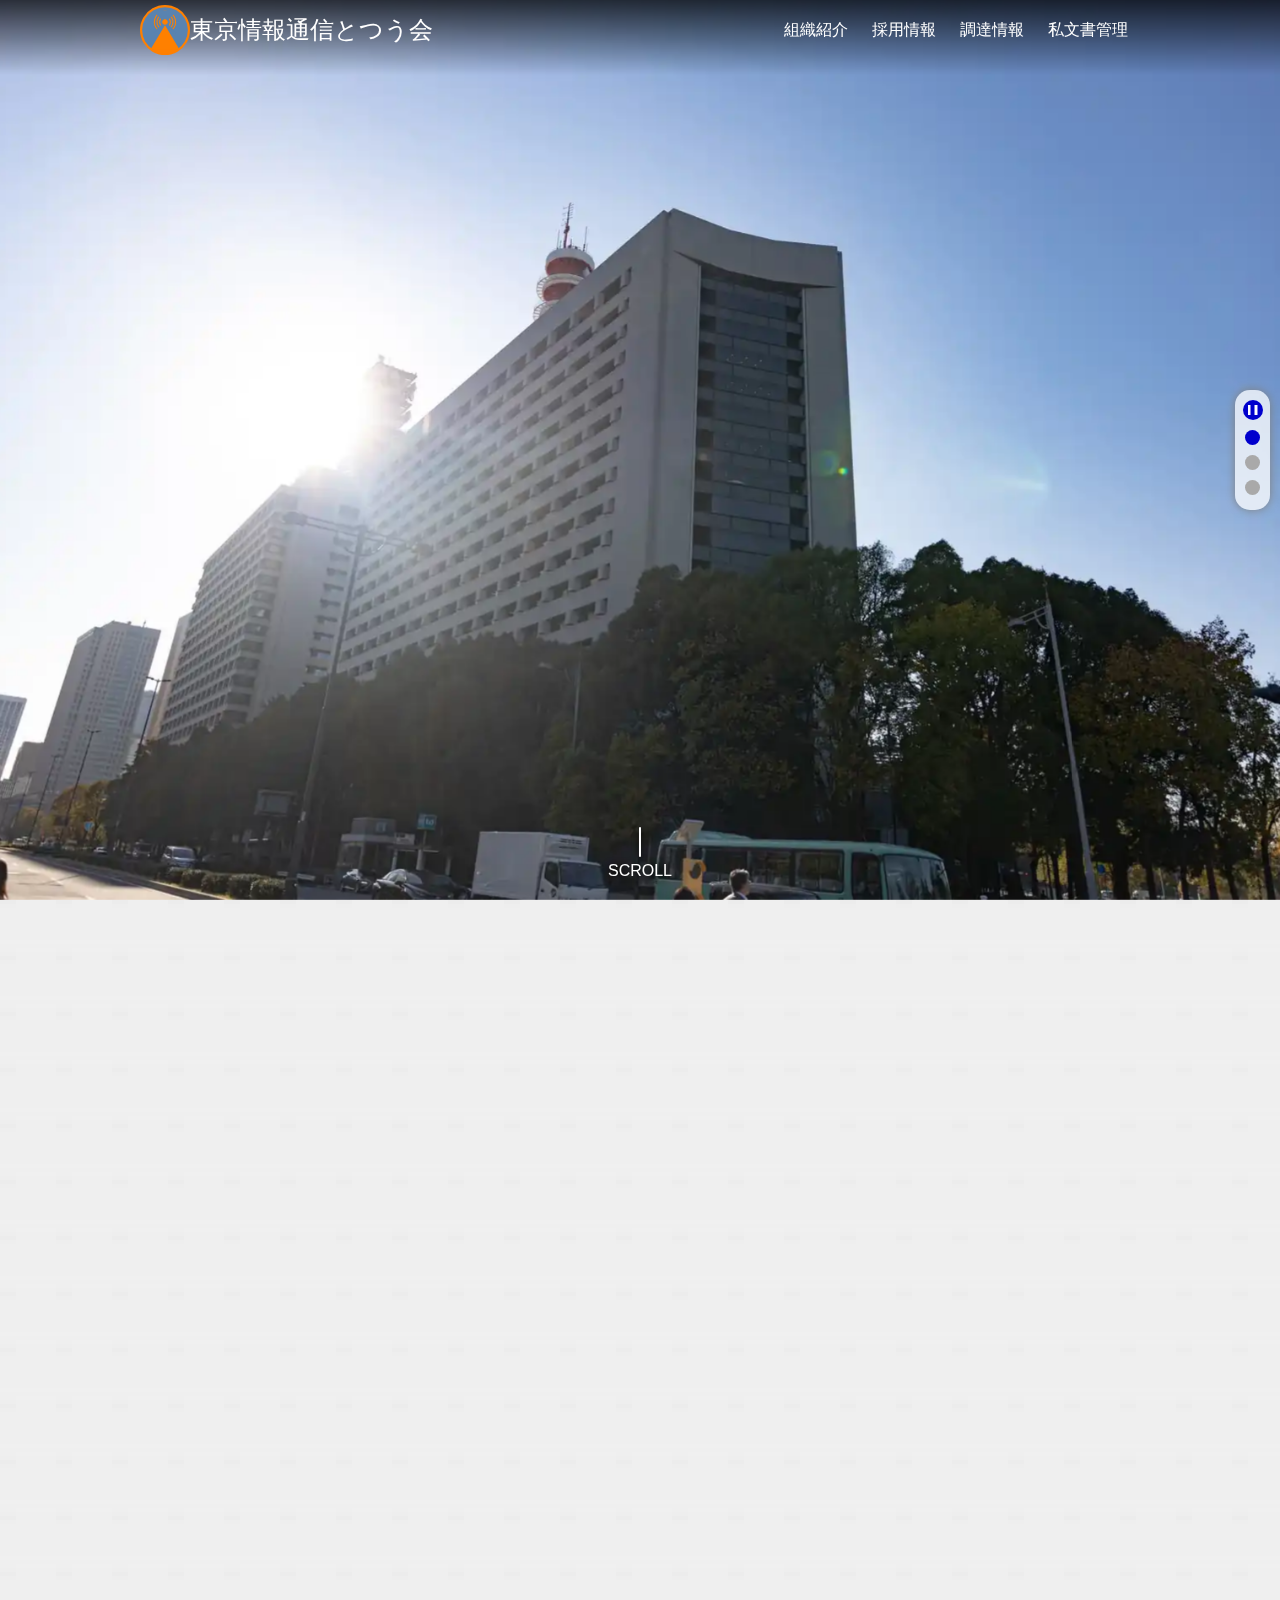
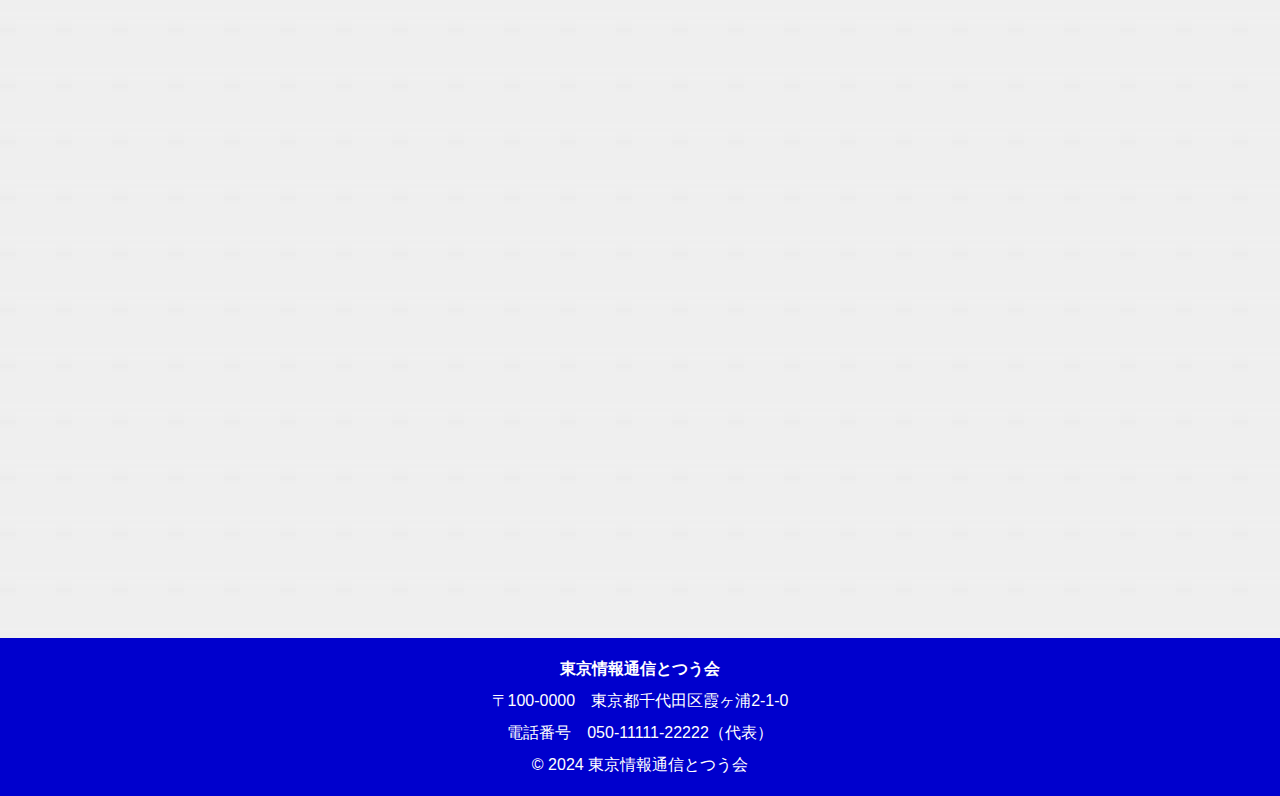
<file: index.html>
<!DOCTYPE html>
<html lang = "ja">
    <head>
        <meta charset= "utf-8" />
        <meta http-equiv = "X-UA-Compatible" content = "IE=edge" />
        <meta name = "viewport" content = "width=device-width, initial-scale=1.0" />
        <meta name = "description" content = "東京情報通信とつう会のホームページです" />
        <meta name = "format-detection" content = "telephone=no" />
        <title>東京情報通信とつう会</title>
        <link rel = "stylesheet" href = "./css/destyle.css" />
        <link rel = "stylesheet" href = "./css/slick.css" />
        <link rel = "stylesheet" href = "./css/style.css" />
        <noscript>
            <link rel = "stylesheet" href = "./css/noscript.css" />
        </noscript>
        <link rel = "icon" href = "images/icon.svg" sizes = "64x64" type = "image/png" /> 
    </head>
    <body>
        <header>
            <div class = "headerBox">
                <div class = "logoBox">
                    <a href = "index.html">
                        <img src = "images/icon.svg" alt = "ロゴ画像">
                        <h1>東京情報通信とつう会</h1>
                    </a>
                </div>
                <nav class = "menuBox">
                    <ul>
                        <li><a href = "test1.html">組織紹介</a></li>
                        <li><a href = "test2.html">採用情報</a></li>
                        <li><a href = "test3.html">調達情報</a></li>
                        <li><a href = "test4.html">私文書管理</a></li>
                    </ul>
                </nav>
                <div class = "burgerBox">
                    <button class = "burgerBtn" aria-label = "Hamburger Menu"><span></span></button>
                    <input id = "burgerInput" type = "checkbox">
                    <label for = "burgerInput" class = "burgerBtn"><span></span></label>
                    <nav class = "burgerMenuBox">
                        <ul>
                            <li><a href = "test1.html">組織紹介</a></li>
                            <li><a href = "test2.html">採用情報</a></li>
                            <li><a href = "test3.html">調達情報</a></li>
                            <li><a href = "test4.html">私文書管理</a></li>
                        </ul>
                    </div>
                </div>
            </div>
        </header>

        <main>
            <section class = "mainVisual">
                <div class = "slider">
                    <img src = "./images/main1.webp" alt = "なにこれ" />
                    <img src = "./images/main2.webp" alt = "建物" />
                    <img src = "./images/main3.webp" alt = "人物" />
                </div>
                <div class = "buttons">
                    <button class = "pauseBtn"><div></div></button>
                </div>
                <button class = "scrollBtn">
                    <div class = "scrollBar"></div>
                    <div>SCROLL</div>
                </button>
            </section>
            <section class = "articles">
                <article class = "scrollAnime">
                    <h3>東京情報通信とつう会</h3>
                    <pre>
                        　当社は架空の会社であり、実在の人物・団体とは一切関係ありません。
                        　株式会社Ｎ社には、附属機関と地方機関が置かれており、当社はＮ社地方支社と同じ地方機関として設置されています。
                        　機関名が「東京情報通信とつう会」のため、東京都の組織と思われる方もおりますが、架空の組織です。
                        　当社では技術職員・事務職員が東京都の情報通信の一翼を担っており、技術職員は技術区分試験から、事務職員は事務区分試験から採用しています。
                        　詳しくは <a href = "test1.html">組織紹介</a> をご参照ください。
                    </pre>
                </article>
                <article class = "scrollAnime">
                    <h3>170周年式典</h3>
                    <div class = "slideImg">
                        <div class = "slider">
                            <img src = "./images/sub1.webp" alt = "なにこれ" />
                            <img src = "./images/sub2.webp" alt = "建物" />
                            <img src = "./images/sub3.webp" alt = "人物" />
                        </div>
                    </div>
                    <pre>
                        　当社は令和６年７月１日に創立170周年を迎えました。式典には、関係者など約800人が出席しました。令和７年７月１日には創立171周年を迎えます。式典には、関係者など約700人が出席する予定です。令和８年７月１日には創立172周年を迎えます。式典には、関係者など約600人が出席する予定です。
                    </pre>
                </article>
                <article class = "scrollAnime">
                    <h3>新着情報</h3>
                    <pre class = "news">
                        <div class = "date">2024/07/29</div>
                        <div class = "content">ホームページを一新しました。</div>
                        
                        <div class = "date">2024/07/22</div>
                        <div class = "content"><a href = "./test2.html" target = "_top">採用イベント・業務説明会情報</a> を更新しました。</div>

                        <div class = "date">2024/07/11</div>
                        <div class = "content">暑気払いを実施しました。</div>

                        <div class = "date">2024/07/01</div>
                        <div class = "content">170周年式典を実施しました。</div>

                        <div class = "date">2024/06/01</div>
                        <div class = "content"><a href = "./test3.html" target = "_top">公募公告</a> を更新しました。</div>

                        <div class = "date">2023/10/31</div>
                        <div class = "content"><a href = "./test2.html" target = "_top">採用イベント・業務説明会情報</a> を更新しました。</div>

                        <div class = "date">2023/06/01</div>
                        <div class = "content"><a href = "./test3.html" target = "_top">公募公告</a> を更新しました。</div>

                        <div class = "date">2023/05/01</div>
                        <div class = "content"><a href = "./test2.html" target = "_top">採用イベント・業務説明会情報</a> を更新しました。</div>

                        <div class = "date">2023/04/01</div>
                        <div class = "content"><a href = "./test2.html" target = "_top">採用イベント・業務説明会情報</a> を更新しました。</div>
                    </pre>
                </article>
            </section>
        </main>

        <footer>
            <div class = "footerBox">
                <dl>
                    <dt>東京情報通信とつう会</dt>
                    <dd>〒100-0000　東京都千代田区霞ヶ浦2-1-0</dd>
                    <dd>電話番号　050-11111-22222（代表）</dd>
                    <dd>&copy; 2024 東京情報通信とつう会</dd>
                </dl>
            </div>
        </footer>
        
        <script src = "./js/jquery-3.7.1.min.js"></script>
        <script src = "./js/slick.min.js"></script>
        <script src = "./js/main.js"></script>
    </body>
</html>
</file>
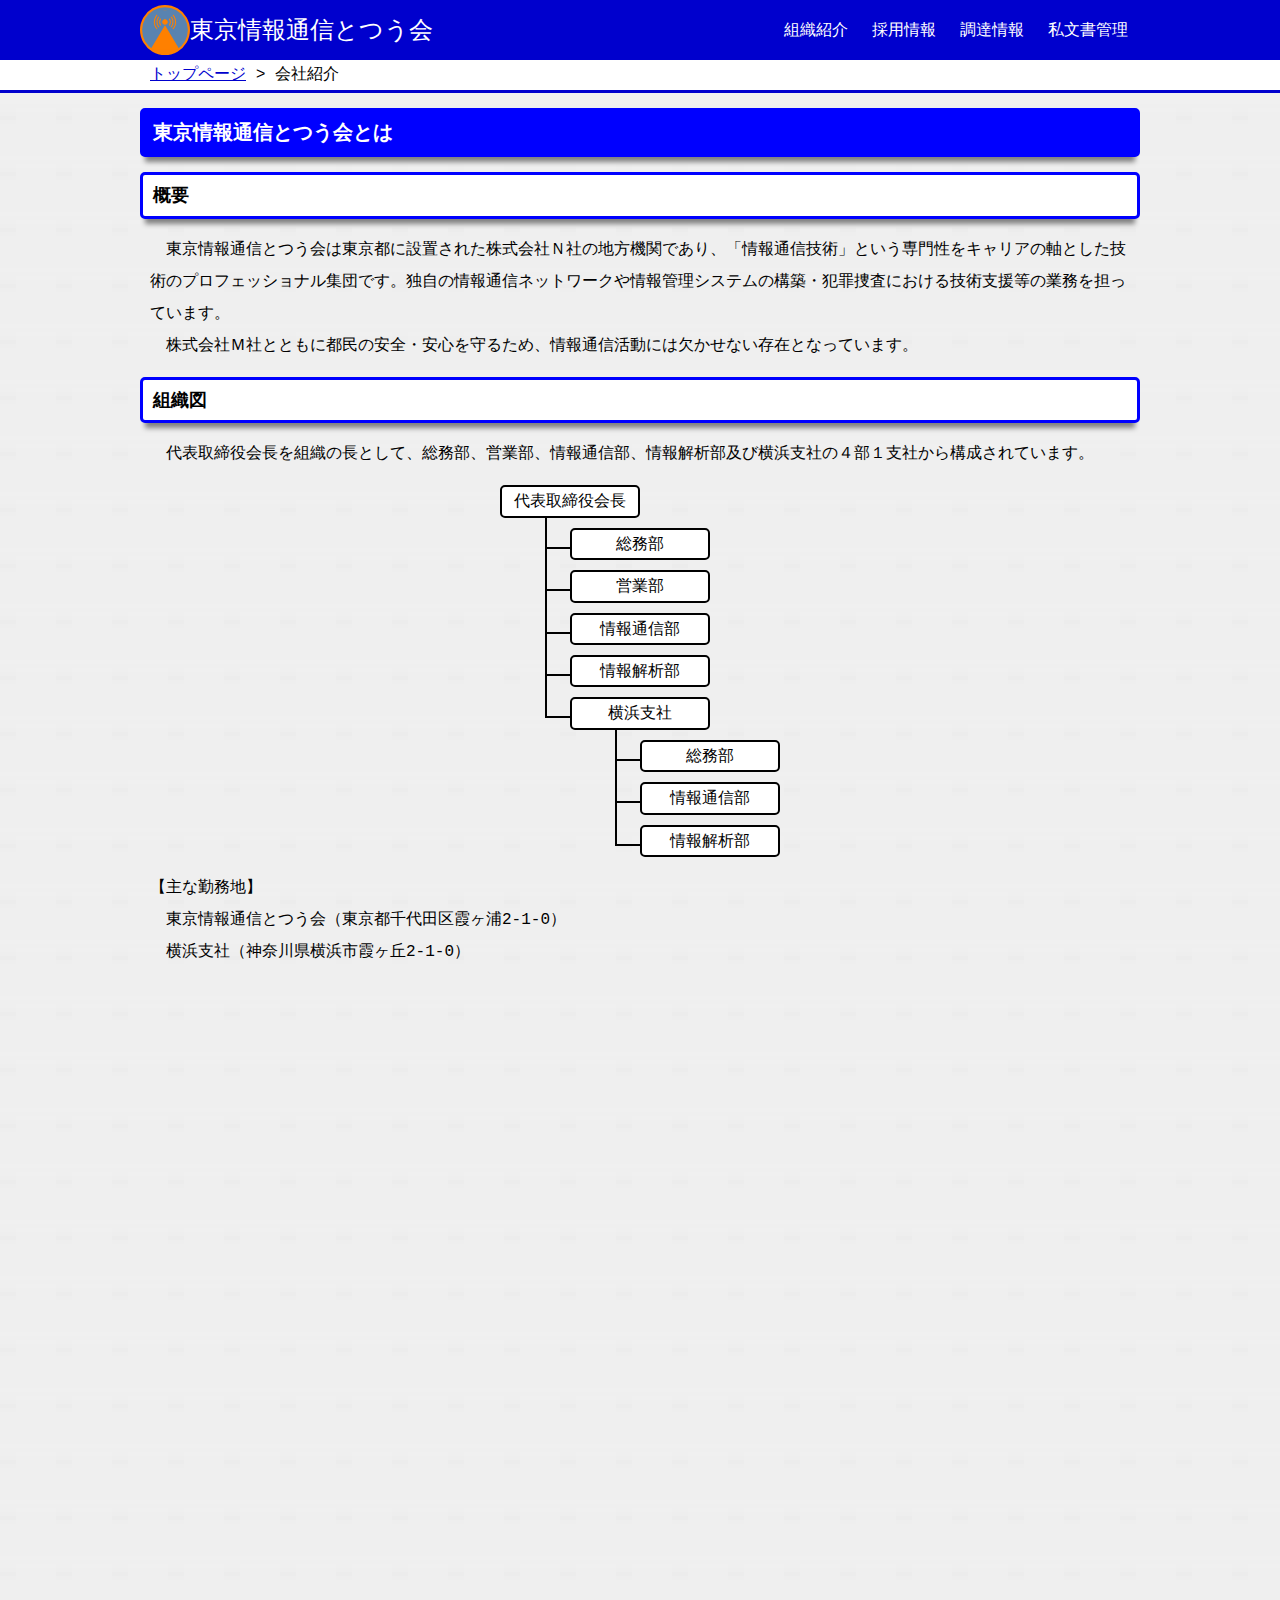
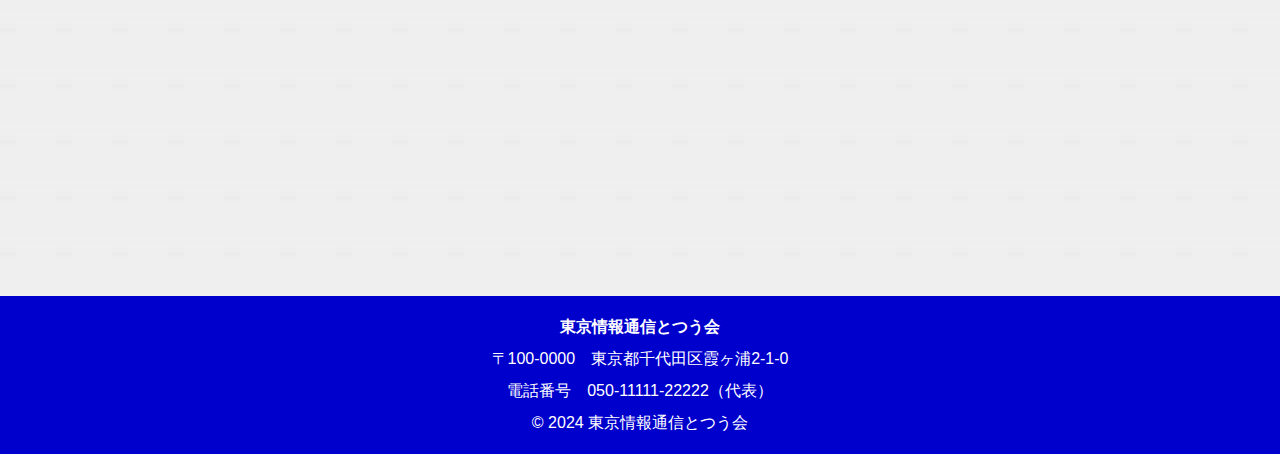
<file: test1.html>
<!DOCTYPE html>
<html lang = "ja">
    <head>
        <meta charset= "utf-8" />
        <meta http-equiv = "X-UA-Compatible" content = "IE=edge" />
        <meta name = "viewport" content = "width=device-width, initial-scale=1.0" />
        <meta name = "description" content = "東京情報通信とつう会のホームページです" />
        <meta name = "format-detection" content = "telephone=no" />
        <title>東京情報通信とつう会</title>
        <link rel = "stylesheet" href = "./css/destyle.css" />
        <link rel = "stylesheet" href = "./css/slick.css" />
        <link rel = "stylesheet" href = "./css/style.css" />
        <noscript>
            <link rel = "stylesheet" href = "./css/noscript.css" />
        </noscript>
        <link rel = "icon" href = "images/icon.svg" sizes = "64x64" type = "image/png" /> 
    </head>
    <body>
        <header class = "sub">
            <div class = "headerBox">
                <div class = "logoBox">
                    <a href = "index.html">
                        <img src = "images/icon.svg" alt = "ロゴ画像">
                        <h1>東京情報通信とつう会</h1>
                    </a>
                </div>
                <nav class = "menuBox">
                    <ul>
                        <li><a href = "test1.html">組織紹介</a></li>
                        <li><a href = "test2.html">採用情報</a></li>
                        <li><a href = "test3.html">調達情報</a></li>
                        <li><a href = "test4.html">私文書管理</a></li>
                    </ul>
                </nav>
                <div class = "burgerBox">
                    <button class = "burgerBtn" aria-label = "Hamburger Menu"><span></span></button>
                    <input id = "burgerInput" type = "checkbox">
                    <label for = "burgerInput" class = "burgerBtn"><span></span></label>
                    <nav class = "burgerMenuBox">
                        <ul>
                            <li><a href = "test1.html">組織紹介</a></li>
                            <li><a href = "test2.html">採用情報</a></li>
                            <li><a href = "test3.html">調達情報</a></li>
                            <li><a href = "test4.html">私文書管理</a></li>
                        </ul>
                    </div>
                </div>
            </div>
        </header>

        <main>
            <section class = "breadCrumb">
                <div>
                    <ul>
                        <li><a href = "index.html">トップページ</a></li>
                        <li>></li>
                        <li>会社紹介</li>
                    </ul>
                </div>
            </section>
            <section class = "articles">
                <article class = "scrollAnime">
                    <h3>東京情報通信とつう会とは</h3>
                    <h4>概要</h4>
                    <pre>
                        　東京情報通信とつう会は東京都に設置された株式会社Ｎ社の地方機関であり、「情報通信技術」という専門性をキャリアの軸とした技術のプロフェッショナル集団です。独自の情報通信ネットワークや情報管理システムの構築・犯罪捜査における技術支援等の業務を担っています。
                        　株式会社Ｍ社とともに都民の安全・安心を守るため、情報通信活動には欠かせない存在となっています。
                    </pre>
                    <h4>組織図</h4>
                    <pre>
                        　代表取締役会長を組織の長として、総務部、営業部、情報通信部、情報解析部及び横浜支社の４部１支社から構成されています。
                    </pre>
                    <div class = "treeStruct">
                        <ul>
                            <li><div>代表取締役会長</div>
                                <ul>
                                    <li><div>総務部</div></li>
                                    <li><div>営業部</div></li>
                                    <li><div>情報通信部</div></li>
                                    <li><div>情報解析部</div></li>
                                    <li><div>横浜支社</div>
                                        <ul>
                                            <li><div>総務部</div></li>
                                            <li><div>情報通信部</div></li>
                                            <li><div>情報解析部</div></li>
                                        </ul>
                                    </li>
                                </ul>
                            </li>
                        </ul>
                    </div>
                    <pre>
                        【主な勤務地】
                        　東京情報通信とつう会（東京都千代田区霞ヶ浦2-1-0）
                        　横浜支社（神奈川県横浜市霞ヶ丘2-1-0）
                    </pre>
                </article>
                <article class = "scrollAnime">
                    <h3>弊社の情報技術の業務</h3>
                    <h4>情報通信</h4>
                    <img src = "./images/sub4.webp" class = "left" alt = "情報通信" />
                    <pre>
                        　弊社の「神経系統」として全国に張り巡らせた通信回線により構成される基幹通信網を整備し、24時間維持管理するほか、災害等においては、現場映像等を撮影し、株式会社Ｎ社等に伝送します。
                    </pre>
                    <h4>情報解析</h4>
                    <img src = "./images/sub5.webp" class = "right" alt = "情報解析" />
                    <pre>
                        　電子機器があらゆる犯罪に悪用されるとともに、サイバー空間の脅威も増大している情勢において、これらに関する活動を技術的な面から支援しています。
                    </pre>
                </article>
            </section>
        </main>

        <footer>
            <div class = "footerBox">
                <dl>
                    <dt>東京情報通信とつう会</dt>
                    <dd>〒100-0000　東京都千代田区霞ヶ浦2-1-0</dd>
                    <dd>電話番号　050-11111-22222（代表）</dd>
                    <dd>&copy; 2024 東京情報通信とつう会</dd>
                </dl>
            </div>
        </footer>

        <script src = "./js/jquery-3.7.1.min.js"></script>
        <script src = "./js/slick.min.js"></script>
        <script src = "./js/main.js"></script>
    </body>
</html>
</file>
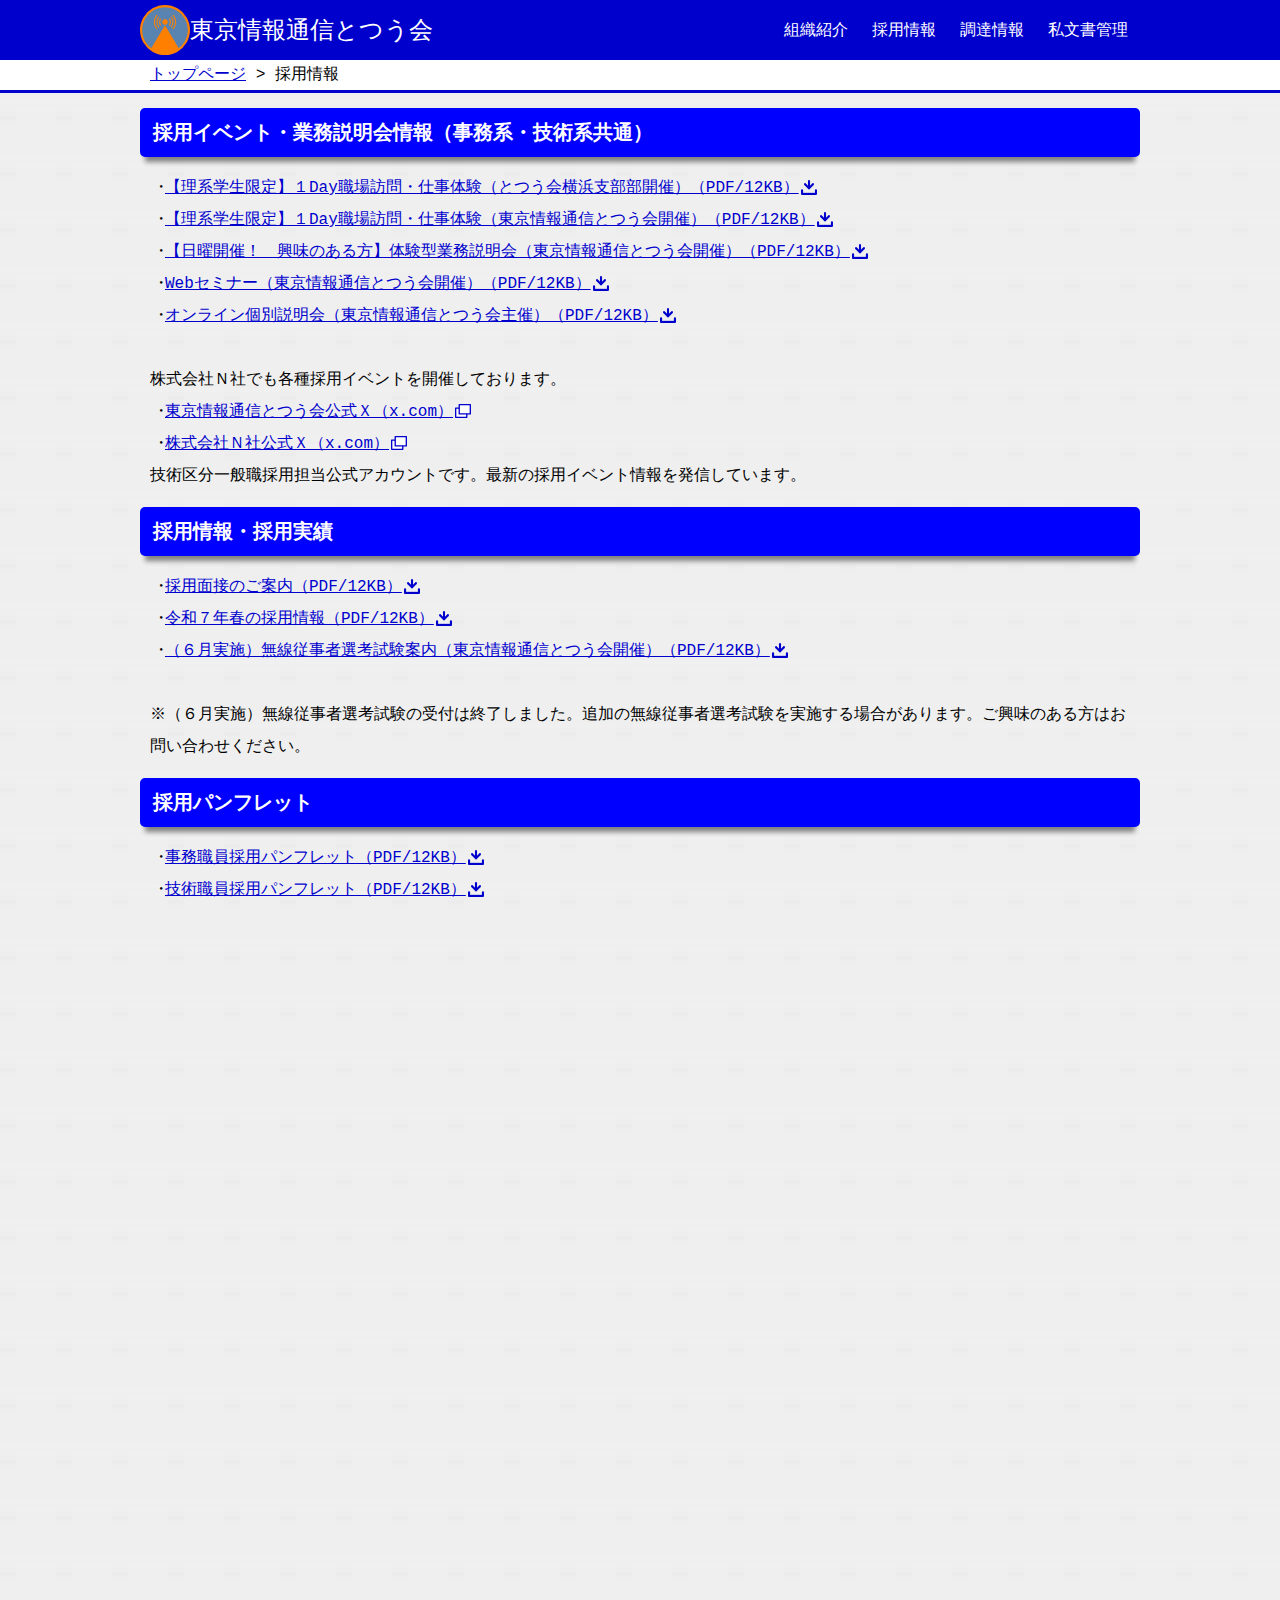
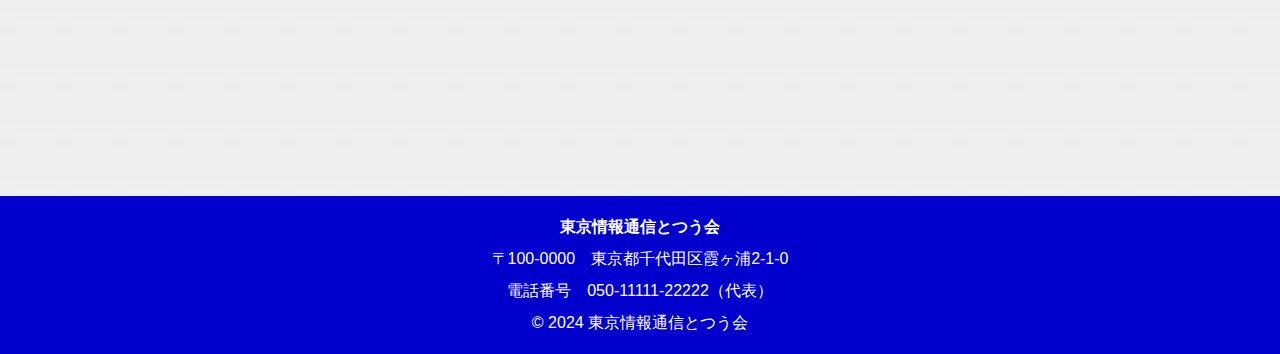
<file: test2.html>
<!DOCTYPE html>
<html lang = "ja">
    <head>
        <meta charset= "utf-8" />
        <meta http-equiv = "X-UA-Compatible" content = "IE=edge" />
        <meta name = "viewport" content = "width=device-width, initial-scale=1.0" />
        <meta name = "description" content = "東京情報通信とつう会のホームページです" />
        <meta name = "format-detection" content = "telephone=no" />
        <title>東京情報通信とつう会</title>
        <link rel = "stylesheet" href = "./css/destyle.css" />
        <link rel = "stylesheet" href = "./css/slick.css" />
        <link rel = "stylesheet" href = "./css/style.css" />
        <noscript>
            <link rel = "stylesheet" href = "./css/noscript.css" />
        </noscript>
        <link rel = "icon" href = "images/icon.svg" sizes = "64x64" type = "image/png" /> 
    </head>
    <body>
        <header class = "sub">
            <div class = "headerBox">
                <div class = "logoBox">
                    <a href = "index.html">
                        <img src = "images/icon.svg" alt = "ロゴ画像">
                        <h1>東京情報通信とつう会</h1>
                    </a>
                </div>
                <nav class = "menuBox">
                    <ul>
                        <li><a href = "test1.html">組織紹介</a></li>
                        <li><a href = "test2.html">採用情報</a></li>
                        <li><a href = "test3.html">調達情報</a></li>
                        <li><a href = "test4.html">私文書管理</a></li>
                    </ul>
                </nav>
                <div class = "burgerBox">
                    <button class = "burgerBtn" aria-label = "Hamburger Menu"><span></span></button>
                    <input id = "burgerInput" type = "checkbox">
                    <label for = "burgerInput" class = "burgerBtn"><span></span></label>
                    <nav class = "burgerMenuBox">
                        <ul>
                            <li><a href = "test1.html">組織紹介</a></li>
                            <li><a href = "test2.html">採用情報</a></li>
                            <li><a href = "test3.html">調達情報</a></li>
                            <li><a href = "test4.html">私文書管理</a></li>
                        </ul>
                    </div>
                </div>
            </div>
        </header>

        <main>
            <section class = "breadCrumb">
                <div>
                    <ul>
                        <li><a href = "index.html">トップページ</a></li>
                        <li>></li>
                        <li>採用情報</li>
                    </ul>
                </div>
            </section>
            <section class = "articles">
                <article class = "scrollAnime">
                    <h3>採用イベント・業務説明会情報（事務系・技術系共通）</h3>
                    <pre>
                        <li><a href = "./pdf/test.pdf" target = "_blank">【理系学生限定】１Day職場訪問・仕事体験（とつう会横浜支部部開催）（PDF/12KB）</a></li>
                        <li><a href = "./pdf/test.pdf" target = "_blank">【理系学生限定】１Day職場訪問・仕事体験（東京情報通信とつう会開催）（PDF/12KB）</a></li>
                        <li><a href = "./pdf/test.pdf" target = "_blank" >【日曜開催！　興味のある方】体験型業務説明会（東京情報通信とつう会開催）（PDF/12KB）</a></li>
                        <li><a href = "./pdf/test.pdf" target = "_blank">Webセミナー（東京情報通信とつう会開催）（PDF/12KB）</a></li>
                        <li><a href = "./pdf/test.pdf" target = "_blank">オンライン個別説明会（東京情報通信とつう会主催）（PDF/12KB）</a></li>
                        
                        株式会社Ｎ社でも各種採用イベントを開催しております。
                        <li><a href = "https://ito-w-git.github.io/test/" target = "_blank">東京情報通信とつう会公式Ｘ（x.com）</a></li>
                        <li><a href = "https://ito-w-git.github.io/test/" target = "_blank">株式会社Ｎ社公式Ｘ（x.com）</a></li>
                        技術区分一般職採用担当公式アカウントです。最新の採用イベント情報を発信しています。
                    </pre>
                </article>
                <article class = "scrollAnime">
                    <h3>採用情報・採用実績</h3>
                    <pre>
                        <li><a href = "./pdf/test.pdf" target = "_blank">採用面接のご案内（PDF/12KB）</a></li>
                        <li><a href = "./pdf/test.pdf" target = "_blank">令和７年春の採用情報（PDF/12KB）</a></li>
                        <li><a href = "./pdf/test.pdf" target = "_blank">（６月実施）無線従事者選考試験案内（東京情報通信とつう会開催）（PDF/12KB）</a></li>
                        
                        ※（６月実施）無線従事者選考試験の受付は終了しました。追加の無線従事者選考試験を実施する場合があります。ご興味のある方はお問い合わせください。
                    </pre>
                </article>
                <article class = "scrollAnime">
                    <h3>採用パンフレット</h3>
                    <pre>
                        <li><a href = "./pdf/test.pdf" target = "_blank">事務職員採用パンフレット（PDF/12KB）</a></li>
                        <li><a href = "./pdf/test.pdf" target = "_blank">技術職員採用パンフレット（PDF/12KB）</a></li>
                    </pre>
                </article>
                <article class = "scrollAnime">
                    <h3>一般職技術系採用案内動画</h3>
                    <pre>
                        ☆弊社公式YouTubeチャンネル
                        <li><a href = "https://ito-w-git.github.io/test/" target = "_blank">2024年広報動画（youtube.com）</a></li>
                        <li><a href = "https://ito-w-git.github.io/test/" target = "_blank">2023年広報動画（youtube.com）</a></li>
                    </pre>
                </article>
                <article class = "scrollAnime">
                    <h3>職員メッセージ</h3>
                    <h4>先輩からのメッセージ</h4>
                    <pre>
                        職員の体験談等を掲載しています。
                        <a href = "./pdf/test.pdf" target = "_blank">先輩からのメッセージ（PDF/12KB）</a>
                    </pre>
                    <h4>仕事と育児の両立</h4>
                    <pre>
                        仕事と育児を両立する職員の体験談等を掲載しています。
                        <a href = "./pdf/test.pdf" target = "_blank">仕事と育児の両立（PDF/12KB）</a>
                    </pre>
                </article>
                <article class = "scrollAnime">
                    <h3>採用Ｑ＆Ａ</h3>
                    <pre>
                        過去によく質問された事項について、Ｑ＆Ａ形式で掲載しています。
                        <a href = "./pdf/test.pdf" target = "_blank">採用Ｑ＆Ａ（PDF/12KB）</a>
                    </pre>
                </article>
                <article class = "scrollAnime">
                    <h3>お問い合わせ先</h3>
                    <pre>
                        採用担当：東京情報通信とつう会 総務部 人事課
                        住所：〒100-0000 東京都千代田区霞ヶ浦2-1-0
                        電話番号：050-11111-22222（内線666）
                        メール：saiyou[at]test.mail.cam（[at]を@に置き換えてください）
                    </pre>
                </article>
            </section>
        </main>

        <footer>
            <div class = "footerBox">
                <dl>
                    <dt>東京情報通信とつう会</dt>
                    <dd>〒100-0000　東京都千代田区霞ヶ浦2-1-0</dd>
                    <dd>電話番号　050-11111-22222（代表）</dd>
                    <dd>&copy; 2024 東京情報通信とつう会</dd>
                </dl>
            </div>
        </footer>

        <script src = "./js/jquery-3.7.1.min.js"></script>
        <script src = "./js/slick.min.js"></script>
        <script src = "./js/main.js"></script>
    </body>
</html>
</file>
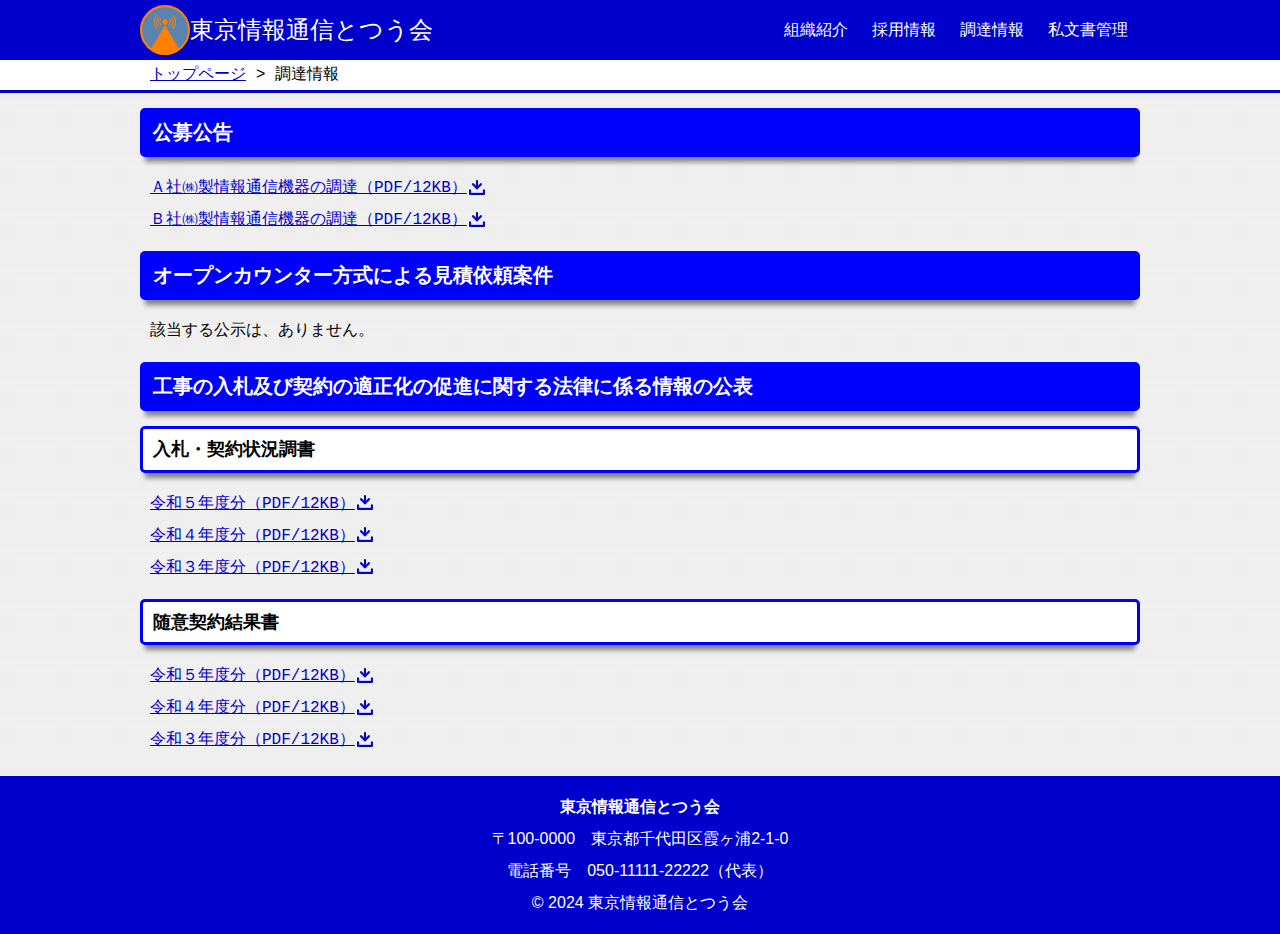
<file: test3.html>
<!DOCTYPE html>
<html lang = "ja">
    <head>
        <meta charset= "utf-8" />
        <meta http-equiv = "X-UA-Compatible" content = "IE=edge" />
        <meta name = "viewport" content = "width=device-width, initial-scale=1.0" />
        <meta name = "description" content = "東京情報通信とつう会のホームページです" />
        <meta name = "format-detection" content = "telephone=no" />
        <title>東京情報通信とつう会</title>
        <link rel = "stylesheet" href = "./css/destyle.css" />
        <link rel = "stylesheet" href = "./css/slick.css" />
        <link rel = "stylesheet" href = "./css/style.css" />
        <noscript>
            <link rel = "stylesheet" href = "./css/noscript.css" />
        </noscript>
        <link rel = "icon" href = "images/icon.svg" sizes = "64x64" type = "image/png" /> 
    </head>
    <body>
        <header class = "sub">
            <div class = "headerBox">
                <div class = "logoBox">
                    <a href = "index.html">
                        <img src = "images/icon.svg" alt = "ロゴ画像">
                        <h1>東京情報通信とつう会</h1>
                    </a>
                </div>
                <nav class = "menuBox">
                    <ul>
                        <li><a href = "test1.html">組織紹介</a></li>
                        <li><a href = "test2.html">採用情報</a></li>
                        <li><a href = "test3.html">調達情報</a></li>
                        <li><a href = "test4.html">私文書管理</a></li>
                    </ul>
                </nav>
                <div class = "burgerBox">
                    <button class = "burgerBtn" aria-label = "Hamburger Menu"><span></span></button>
                    <input id = "burgerInput" type = "checkbox">
                    <label for = "burgerInput" class = "burgerBtn"><span></span></label>
                    <nav class = "burgerMenuBox">
                        <ul>
                            <li><a href = "test1.html">組織紹介</a></li>
                            <li><a href = "test2.html">採用情報</a></li>
                            <li><a href = "test3.html">調達情報</a></li>
                            <li><a href = "test4.html">私文書管理</a></li>
                        </ul>
                    </div>
                </div>
            </div>
        </header>

        <main>
            <section class = "breadCrumb">
                <div>
                    <ul>
                        <li><a href = "index.html">トップページ</a></li>
                        <li>></li>
                        <li>調達情報</li>
                    </ul>
                </div>
            </section>
            <section class = "articles">
                <article class = "scrollAnime">
                    <h3>公募公告</h3>
                    <pre>
                        <a href = "./pdf/test.pdf" target = "_blank">Ａ社㈱製情報通信機器の調達（PDF/12KB）</a>
                        <a href = "./pdf/test.pdf" target = "_blank">Ｂ社㈱製情報通信機器の調達（PDF/12KB）</a>
                    </pre>
                </article>
                <article class = "scrollAnime">
                    <h3>オープンカウンター方式による見積依頼案件</h3>
                    <pre>
                        該当する公示は、ありません。
                    </pre>
                </article>
                <article class = "scrollAnime">
                    <h3>工事の入札及び契約の適正化の促進に関する法律に係る情報の公表</h3>
                    <h4>入札・契約状況調書</h4>
                    <pre>
                        <a href = "./pdf/test.pdf" target = "_blank">令和５年度分（PDF/12KB）</a>
                        <a href = "./pdf/test.pdf" target = "_blank">令和４年度分（PDF/12KB）</a>
                        <a href = "./pdf/test.pdf" target = "_blank">令和３年度分（PDF/12KB）</a>
                    </pre>
                    <h4>随意契約結果書</h4>
                    <pre>
                        <a href = "./pdf/test.pdf" target = "_blank">令和５年度分（PDF/12KB）</a>
                        <a href = "./pdf/test.pdf" target = "_blank">令和４年度分（PDF/12KB）</a>
                        <a href = "./pdf/test.pdf" target = "_blank">令和３年度分（PDF/12KB）</a>
                    </pre>
                </article>
            </section>
        </main>

        <footer>
            <div class = "footerBox">
                <dl>
                    <dt>東京情報通信とつう会</dt>
                    <dd>〒100-0000　東京都千代田区霞ヶ浦2-1-0</dd>
                    <dd>電話番号　050-11111-22222（代表）</dd>
                    <dd>&copy; 2024 東京情報通信とつう会</dd>
                </dl>
            </div>
        </footer>

        <script src = "./js/jquery-3.7.1.min.js"></script>
        <script src = "./js/slick.min.js"></script>
        <script src = "./js/main.js"></script>
    </body>
</html>
</file>
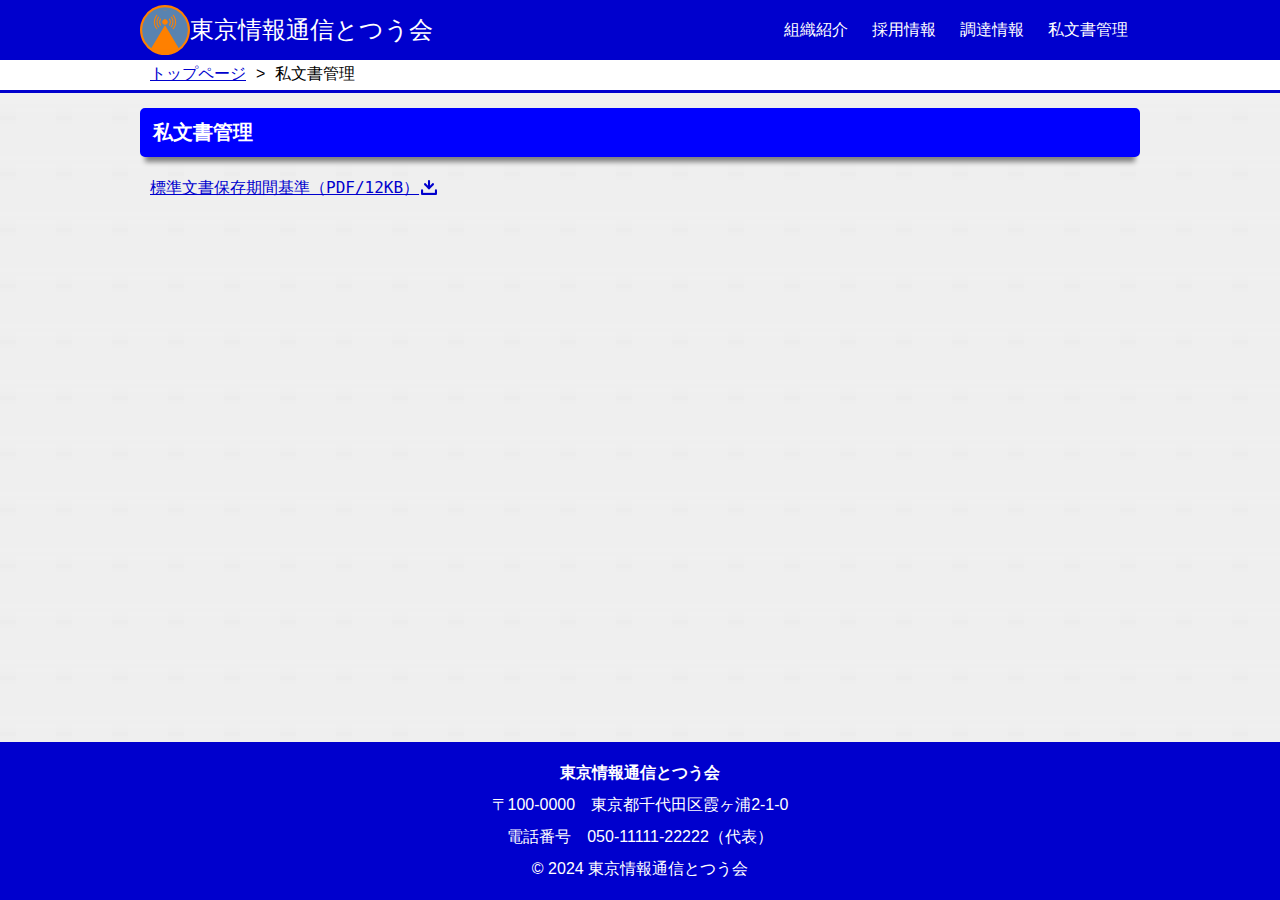
<file: test4.html>
<!DOCTYPE html>
<html lang = "ja">
    <head>
        <meta charset= "utf-8" />
        <meta http-equiv = "X-UA-Compatible" content = "IE=edge" />
        <meta name = "viewport" content = "width=device-width, initial-scale=1.0" />
        <meta name = "description" content = "東京情報通信とつう会のホームページです" />
        <meta name = "format-detection" content = "telephone=no" />
        <title>東京情報通信とつう会</title>
        <link rel = "stylesheet" href = "./css/destyle.css" />
        <link rel = "stylesheet" href = "./css/slick.css" />
        <link rel = "stylesheet" href = "./css/style.css" />
        <noscript>
            <link rel = "stylesheet" href = "./css/noscript.css" />
        </noscript>
        <link rel = "icon" href = "images/icon.svg" sizes = "64x64" type = "image/png" /> 
    </head>
    <body>
        <header class = "sub">
            <div class = "headerBox">
                <div class = "logoBox">
                    <a href = "index.html">
                        <img src = "images/icon.svg" alt = "ロゴ画像">
                        <h1>東京情報通信とつう会</h1>
                    </a>
                </div>
                <nav class = "menuBox">
                    <ul>
                        <li><a href = "test1.html">組織紹介</a></li>
                        <li><a href = "test2.html">採用情報</a></li>
                        <li><a href = "test3.html">調達情報</a></li>
                        <li><a href = "test4.html">私文書管理</a></li>
                    </ul>
                </nav>
                <div class = "burgerBox">
                    <button class = "burgerBtn" aria-label = "Hamburger Menu"><span></span></button>
                    <input id = "burgerInput" type = "checkbox">
                    <label for = "burgerInput" class = "burgerBtn"><span></span></label>
                    <nav class = "burgerMenuBox">
                        <ul>
                            <li><a href = "test1.html">組織紹介</a></li>
                            <li><a href = "test2.html">採用情報</a></li>
                            <li><a href = "test3.html">調達情報</a></li>
                            <li><a href = "test4.html">私文書管理</a></li>
                        </ul>
                    </div>
                </div>
            </div>
        </header>
        <main>
            <section class = "breadCrumb">
                <div>
                    <ul>
                        <li><a href = "index.html">トップページ</a></li>
                        <li>></li>
                        <li>私文書管理</li>
                    </ul>
                </div>
            </section>
            <section class = "articles">
                <article class = "scrollAnime">
                    <h3>私文書管理</h3>
                    <pre>
                        <a href = "./pdf/test.pdf" target = "_blank">標準文書保存期間基準（PDF/12KB）</a>
                    </pre>
                </article>
            </section>
        </main>

        <footer>
            <div class = "footerBox">
                <dl>
                    <dt>東京情報通信とつう会</dt>
                    <dd>〒100-0000　東京都千代田区霞ヶ浦2-1-0</dd>
                    <dd>電話番号　050-11111-22222（代表）</dd>
                    <dd>&copy; 2024 東京情報通信とつう会</dd>
                </dl>
            </div>
        </footer>

        <script src = "./js/jquery-3.7.1.min.js"></script>
        <script src = "./js/slick.min.js"></script>
        <script src = "./js/main.js"></script>
    </body>
</html>
</file>
<file: css/style.css>
@charset "utf-8";

body {
    font-family: "Meiryo UI", sans-serif;
    font-size: 16px;
    background-image: url("../images/background.webp");
}
::selection {
    background-color: orange;
    color: black
}

/* ヘッダー */
header {
    position: fixed;
    top: 0;
    width: 100%;
    height: 60px;
    z-index: 10;
    transition: 0.75s;
    user-select: none;
}
header.sub {
    background-color: mediumblue;
}

.headerBox {
    display: flex;
    justify-content: space-between;
    align-items: center;
    height: 100%;
    width: min(1000px,95%);
    margin: auto;
    color: white;
}

.logoBox {
    z-index: 10;
}
.logoBox a {
    display: flex;
}
.logoBox img {
    height: 50px;
    width: 50px;
    transition: 0.5s;
    float: left;
}
.logoBox h1 {
    line-height: 50px;
    font-size: 24px;
}

.menuBox ul li {
    float: left;
}
.menuBox ul li a {
    position: relative;
    padding: 12px ;
}
.menuBox ul li a::after {
    content: "";
    position: absolute;
    bottom: 0;
    left: 0;
    height: 3px;
    width: 100%;
    border-radius: 3px;
    background-color: white;
    transition: 0.5s;
    transform: scale(0,1);
}
.menuBox ul li a:hover::after {
    transform: scale(1,1);
}

header .burgerBox {
    display: none;
}

.burgerBtn {
    position: relative;
    height: 35px;
    width: 35px;
    display: flex;
    justify-content: center;
    align-items: center;
    cursor: pointer;
    z-index: 10;
}
.burgerBtn span,
.burgerBtn span::before,
.burgerBtn span::after {
    content: "";
    position: absolute;
    display: block;
    width: 100%;
    height: 3px;
    border-radius: 3px;
    background-color: white;
    transition: 0.5s;
}
.burgerBtn span::before {
    top: 10px;
}
.burgerBtn span::after {
    bottom: 10px;
}
.burgerBtn.active span,
#burgerInput:checked ~ .burgerBtn span {
    background: rgba(255, 255, 255, 0);
}
.burgerBtn.active span::before,
#burgerInput:checked ~ .burgerBtn span::before {
    top: 0;
    transform: rotate(-45deg);
}
.burgerBtn.active span::after,
#burgerInput:checked ~ .burgerBtn span::after {
    bottom: 0;
    transform: rotate(45deg);
}

.burgerBox label.burgerBtn,
.burgerBox #burgerInput {
    display: none;
}

.burgerMenuBox {
    display: flex;
    justify-content: center;
    position: fixed;
    top: 0;
    right: 0;
    width: 150px;
    height: 100vh;
    background-color: rgba(0,0,205,0.9);
    opacity: 0;
    transform: translateX(150px);
    transition: 0.5s;
}
.burgerMenuBox.open,
#burgerInput:checked ~ .burgerMenuBox {
    opacity: 1;
    transform: translateX(0);
}
.burgerMenuBox ul {
    margin-top: 60px;
    text-align: center;
}
.burgerMenuBox ul li {
    height: 60px;
}
.burgerMenuBox ul li a {
    position: relative;
    display: block;
    padding: 15px 10px;
    height: 50px;
}
.burgerMenuBox ul li a::after {
    content: "";
    position: absolute;
    bottom: 0;
    left: 0;
    height: 3px;
    width: 100%;
    border-radius: 3px;
    background-color: white;
    transition: 0.5s;
    transform: scale(0,1);
}
.burgerMenuBox ul li a:hover::after {
    transform: scale(1,1);
}


/* メイン */
main a {
    color: mediumblue;
    text-decoration: underline;
}

.mainVisual {
    position: relative;
    width: 100%;
    height: 100%;
    user-select: none;
}
.mainVisual .slider {
    opacity: 0;
    transition: 0.5s;
}
.mainVisual .slider.slick-initialized {
    opacity: 1;
}
.mainVisual .slider img {
    height: 100svh;
    width: 100%;
    margin: auto;
    object-fit: cover;
    pointer-events: none;
}
.mainVisual .slider::after {
    content: "";
    position: absolute;
    top: 0;
    left: 0;
    height: 75px;
    width: 100%;
    opacity: 0.75;
    background: linear-gradient(180deg, black, transparent);
}

.mainVisual .buttons {
    position: absolute;
    top: 50%;
    transform: translateY(-50%);
    right: 10px;
    border-radius: 15px;
    padding: 5px;
    background-color: rgba(255,255,255,0.75);
    box-shadow: 0 0 10px gray;
    text-align: center;
}
.mainVisual .buttons .pauseBtn {
    width: 20px;
    height: 20px;
    margin-top: 5px;
    border-radius: 10px;
    background-color: mediumblue;
}
.mainVisual .pauseBtn div {
    content: "";
    width: 10px;
    height: 10px;
    margin: auto;
    background-color: white;
    clip-path: polygon(0% 0%, 30% 0%, 30% 100%, 70% 100%, 70% 0%, 100% 0%, 100% 100%, 0% 100%);
    transition: 0.5s;
}
.mainVisual .pauseBtn.pause div {
    clip-path: polygon(10% 0%, 100% 50%, 10% 100%);
}
.mainVisual .slick-dots li {
    font-size: 0;
    width: 15px;
    height: 15px;
    margin: 10px 5px;
    border-radius: 10px;
    background-color: darkgray;
    cursor: pointer;
    transition: 1.5s;
}
.mainVisual .slick-dots li.slick-active {
    background-color: mediumblue;
}
.mainVisual .scrollBtn {
    position: absolute;
    left: 50%;
    transform: translateX(-50%);
    bottom: 10px;
    padding: 10px;
    border-radius: 10px;
    animation: blinking 1.5s linear 0s infinite alternate;
    filter: drop-shadow(0 0 3px black); 
}
.mainVisual .scrollBtn .scrollBar {
    width: 2px;
    height: 30px;
    background-color: white;
    border-radius: 1px;
    margin: 0 auto;
}
.mainVisual .scrollBtn div {
    text-align: center;
    margin-top: 5px;
    color: white;
}
.mainVisual::after {
    display: none;
}

@keyframes blinking {
    0% { opacity: 0.25; }
    60% { opacity: 1; }
}



.articles {
    width: min(1000px,95%);
    margin: 0 auto;
    padding-bottom: 20px;
}
.articles article {
    overflow: auto;
}
.articles article h3,
.articles article h4 {
    margin: 15px 0;
    font-weight: 600;
    padding: 10px;
    border-radius: 5px;
    box-shadow: 0 10px 5px -5px gray;
    clear: left;
}
.articles article h3 {
    font-size: 20px;
    color: white;
    background-color: blue;
    border: solid 3px blue;
}
.articles article h4 {
    font-size: 18px;
    background-color: white;
    border: solid 3px blue;
}
.articles article img {
    width: min(500px, 95%);
}
.articles article img.left,
.articles article img.right {
    height: auto;
    margin: 0 10px 20px 10px;
}
.articles article img.left {
    float: left;
}
.articles article img.right {
    float: right;
}

.slideImg img {
    aspect-ratio: 3 / 2;
    object-fit : contain;
    background-color: white;
}
.slideImg .slider {
    display: flex;
    width: 95%;
    margin: 0 auto;
    padding: 0 30px;
}
.slideImg .slick-slide {
    padding: 0 1px;
}
.slideImg .slick-dots {
    position: absolute;
    display: flex;
    bottom: 1%;
    left: 50%;
    transform: translateX(-50%);
    background-color: rgba(255,255,255,0.75);
    border-radius: 20px;
    padding: 0 5px;
    z-index: 1;
}
.slideImg .slick-dots li {
    content: "";
    width: 10px;
    height: 10px;
    color: transparent;
    background-color: darkgray;
    border-radius: 5px;
    margin: 5px;
    transition: 0.5s;
}
.slideImg .slick-dots li.slick-active {
    background-color: mediumblue;
}
.slideImg .slick-arrow {
    position: absolute;
    width: 20px;
    height: 20px;
    top: 50%;
    transform: translateY(-50%);
    color: transparent;
    background-color: mediumblue;
    border-radius: 10px;
    z-index: 1;
}
.slideImg .slick-arrow::before,
.slideImg .slick-arrow::after {
    content: "";
    display: block;
    position: relative;
    left: 25%;
    width: 10px;
    height: 3px;
    background-color: white;
    border-radius: 2.5px;
}
.slideImg .slick-arrow::before {
    transform-origin: 3px 3px;
    transform: rotate(-45deg);
}
.slideImg .slick-arrow::after {
    transform-origin: 3px 0;
    transform: rotate(45deg);
}
.slideImg .slick-prev {
    left: 5px;
}
.slideImg .slick-next {
    right: 5px;
    transform: translateY(-50%) rotate(180deg);
}

.articles article pre {
    padding: 0 10px;
    line-height: 2em;
    white-space: pre-line;
}
.scrollAnime {
    opacity: 0;
    visibility: hidden;
    transform: translateY(25px);
    transition: 1.5s;
}
.scrollAnime.fade {
    opacity: 1;
    visibility: visible;
    transform: translateY(0);
}

article pre li {
    display: inline-block;
    position: relative;
    padding-left: 15px;
    line-height: 2em;
}
article pre li::before {
    position: absolute;
    content: "・";
    left: 3px;
}

article pre.news {
    display: flex;
    flex-wrap: wrap;
    margin: 0 auto;
    width: 95%;
    height: 200px;
    overflow: auto;
    background-color: white;
    border: solid 3px mediumblue;
}
.news .date {
    margin: 0 5px;
    width: 100px;
    text-align: justify;
}
.news .content {
    margin: 0 5px;
    width: calc(100% - 120px);
}

article .treeStruct {
    display: flex;
    justify-content: center;
    align-items: center;
    margin: 10px 0;
}
article .treeStruct div {
    display: inline-block;
    width: 140px;
    padding: 5px 0;
    margin: 5px;
    text-align: center;
    border: solid 2px black;
    background-color: white;
    border-radius: 5px;
}
article .treeStruct ul li ul li {
    position: relative;
    padding-left: 70px;
}
article .treeStruct ul li ul li::before {
    content: "";
    position: absolute;
    top: -25px;
    left: 50px;
    border-left: solid 2px black;
    height: 50px;
}
article .treeStruct ul li ul li:nth-child(1)::before {
    top: -5px;
    height: 32px;
}
article .treeStruct ul li ul li::after {
    content: "";
    position: absolute;
    top: 24px;
    left: 50px;
    border-top: solid 2px black;
    width: 25px;
}


.breadCrumb {
    margin-top: 60px;
    width: 100%;
    background-color: white;
    border-bottom: solid 3px mediumblue;
}
.breadCrumb div {
    width: min(1000px,95%);
    margin: 0 auto;
    padding: 5px;
}
.breadCrumb ul {
    height: 20px;
}
.breadCrumb ul li {
    float: left;
    padding: 0 5px;
}

main a[href^="http"] {
    position: relative;
    margin-right: 20px;
}
main a[href^="http"]::after {
    content: "";
    width: 20px;
    height: 20px;
    bottom: 0;
    right: -20px;
    position: absolute;
    background-image: url("../images/link.svg");
    background-position: center center;
    background-size: 16px;
    background-repeat: no-repeat;
}
main a[href$=".pdf"] {
    position: relative;
    margin-right: 20px;
}
main a[href$=".pdf"]::after {
    content: "";
    width: 20px;
    height: 20px;
    bottom: 0;
    right: -20px;
    position: absolute;
    background-image: url("../images/download.svg");
    background-position: center center;
    background-size: 16px;
    background-repeat: no-repeat;
}


/* フッター */
footer {
    clear: both;
    display: flex;
    justify-content: center;
    align-items: center;
    background-color: mediumblue;
}
.footerBox {
    text-align: center;
    color: white;
    line-height: 2em;
    z-index: 10;
    padding: 15px 0;
}


/* 画面サイズ700px未満で適用 */
@media only screen and (max-width: 699px){
    .logoBox img{
        height: 45px;
        width: 45px;
    }
    .logoBox h1 {
        line-height: 45px;
        font-size: 22px;
    }
    .headerBox .menuBox {
        display: none;
    }
    header .burgerBox {
        display: block;
    }
    
    .articles article img.left,
    .articles article img.right {
        display: block;
        margin: 0 auto;
        float: none;
    }
}

/* 画面サイズ360px未満で適用 */
@media only screen and (max-width: 359px){
    .logoBox img{
        height: 40px;
        width: 40px;
    }
    .logoBox h1 {
        line-height: 40px;
        font-size: 20px;
    }
    .burgerBtn {
        height: 30px;
        width: 30px;
    }
}
</file>
<file: css/noscript.css>
@charset "utf-8";

/* ヘッダー */
header {
    background-color: mediumblue;
}
.burgerBox button.burgerBtn {
    display: none;
}
.burgerBox label.burgerBtn {
    display: flex;
}

/* メイン */
main {
    min-height: calc(100vh - 228px);
}


.mainVisual {
    height: calc(100svh - 60px);
    width: 100%;
    margin-top: 60px;
    overflow: hidden;
}
.mainVisual .slider {
    opacity: 1;
    height: calc(100svh - 60px);
}
.mainVisual .slider img {
    position: absolute;
    display: block;
    height: calc(100svh - 60px);
    width: 100%;
    animation: slideshow 30s ease infinite;
    opacity: 0;
}
.mainVisual .slider img:nth-of-type(2) {
    animation-delay: 10s;
} 
.mainVisual .slider img:nth-of-type(3) {
    animation-delay: 20s;
}

.slider::after {
    display: none;
}
.mainVisual .buttons {
    display: none;
}

.mainVisual .scrollBtn {
    cursor: default;
}
.mainVisual .scrollBtn:focus {
    outline: none;
}

.scrollAnime {
    opacity: 1;
    visibility: visible;
    transform: translateY(0);
}

@keyframes slideshow {
    0%{ opacity: 0; }
    5%{ opacity: 1; }
    33%{ opacity: 1; }
    38%{ opacity: 0; }
    100%{ opacity: 0; }
}
</file>
<file: css/destyle.css>
/*! destyle.css v4.0.1 | MIT License | https://github.com/nicolas-cusan/destyle.css */

/* Reset box-model and set borders */
/* ============================================ */

*,
::before,
::after {
  box-sizing: border-box;
  border-style: solid;
  border-width: 0;
  min-width: 0;
}

/* Document */
/* ============================================ */

/**
 * 1. Correct the line height in all browsers.
 * 2. Prevent adjustments of font size after orientation changes in iOS.
 * 3. Remove gray overlay on links for iOS.
 */

html {
  line-height: 1.15; /* 1 */
  -webkit-text-size-adjust: 100%; /* 2 */
  -webkit-tap-highlight-color: transparent; /* 3*/
}

/* Sections */
/* ============================================ */

/**
 * Remove the margin in all browsers.
 */

body {
  margin: 0;
}

/**
 * Render the `main` element consistently in IE.
 */

main {
  display: block;
}

/* Vertical rhythm */
/* ============================================ */

p,
table,
blockquote,
address,
pre,
iframe,
form,
figure,
dl {
  margin: 0;
}

/* Headings */
/* ============================================ */

h1,
h2,
h3,
h4,
h5,
h6 {
  font-size: inherit;
  font-weight: inherit;
  margin: 0;
}

/* Lists (enumeration) */
/* ============================================ */

ul,
ol {
  margin: 0;
  padding: 0;
  list-style: none;
}

/* Lists (definition) */
/* ============================================ */

dt {
  font-weight: bold;
}

dd {
  margin-left: 0;
}

/* Grouping content */
/* ============================================ */

/**
 * 1. Add the correct box sizing in Firefox.
 * 2. Show the overflow in Edge and IE.
 */

hr {
  box-sizing: content-box; /* 1 */
  height: 0; /* 1 */
  overflow: visible; /* 2 */
  border-top-width: 1px;
  margin: 0;
  clear: both;
  color: inherit;
}

/**
 * 1. Correct the inheritance and scaling of font size in all browsers.
 * 2. Correct the odd `em` font sizing in all browsers.
 */

pre {
  font-family: monospace, monospace; /* 1 */
  font-size: inherit; /* 2 */
}

address {
  font-style: inherit;
}

/* Text-level semantics */
/* ============================================ */

/**
 * Remove the gray background on active links in IE 10.
 */

a {
  background-color: transparent;
  text-decoration: none;
  color: inherit;
}

/**
 * 1. Remove the bottom border in Chrome 57-
 * 2. Add the correct text decoration in Chrome, Edge, IE, Opera, and Safari.
 */

abbr[title] {
  text-decoration: underline dotted; /* 2 */
}

/**
 * Add the correct font weight in Chrome, Edge, and Safari.
 */

b,
strong {
  font-weight: bolder;
}

/**
 * 1. Correct the inheritance and scaling of font size in all browsers.
 * 2. Correct the odd `em` font sizing in all browsers.
 */

code,
kbd,
samp {
  font-family: monospace, monospace; /* 1 */
  font-size: inherit; /* 2 */
}

/**
 * Add the correct font size in all browsers.
 */

small {
  font-size: 80%;
}

/**
 * Prevent `sub` and `sup` elements from affecting the line height in
 * all browsers.
 */

sub,
sup {
  font-size: 75%;
  line-height: 0;
  position: relative;
  vertical-align: baseline;
}

sub {
  bottom: -0.25em;
}

sup {
  top: -0.5em;
}

/* Replaced content */
/* ============================================ */

/**
 * Prevent vertical alignment issues.
 */

svg,
img,
embed,
object,
iframe {
  vertical-align: bottom;
}

/* Forms */
/* ============================================ */

/**
 * Reset form fields to make them styleable.
 * 1. Make form elements stylable across systems iOS especially.
 * 2. Inherit text-transform from parent.
 */

button,
input,
optgroup,
select,
textarea {
  -webkit-appearance: none; /* 1 */
  appearance: none;
  vertical-align: middle;
  color: inherit;
  font: inherit;
  background: transparent;
  padding: 0;
  margin: 0;
  border-radius: 0;
  text-align: inherit;
  text-transform: inherit; /* 2 */
}

/**
 * Correct cursors for clickable elements.
 */

button,
[type="button"],
[type="reset"],
[type="submit"] {
  cursor: pointer;
}

button:disabled,
[type="button"]:disabled,
[type="reset"]:disabled,
[type="submit"]:disabled {
  cursor: default;
}

/**
 * Improve outlines for Firefox and unify style with input elements & buttons.
 */

:-moz-focusring {
  outline: auto;
}

select:disabled {
  opacity: inherit;
}

/**
 * Remove padding
 */

option {
  padding: 0;
}

/**
 * Reset to invisible
 */

fieldset {
  margin: 0;
  padding: 0;
  min-width: 0;
}

legend {
  padding: 0;
}

/**
 * Add the correct vertical alignment in Chrome, Firefox, and Opera.
 */

progress {
  vertical-align: baseline;
}

/**
 * Remove the default vertical scrollbar in IE 10+.
 */

textarea {
  overflow: auto;
}

/**
 * Correct the cursor style of increment and decrement buttons in Chrome.
 */

[type="number"]::-webkit-inner-spin-button,
[type="number"]::-webkit-outer-spin-button {
  height: auto;
}

/**
 * Correct the outline style in Safari.
 */

[type="search"] {
  outline-offset: -2px; /* 1 */
}

/**
 * Remove the inner padding in Chrome and Safari on macOS.
 */

[type="search"]::-webkit-search-decoration {
  -webkit-appearance: none;
}

/**
 * 1. Correct the inability to style clickable types in iOS and Safari.
 * 2. Fix font inheritance.
 */

::-webkit-file-upload-button {
  -webkit-appearance: button; /* 1 */
  font: inherit; /* 2 */
}

/**
 * Fix appearance for Firefox
 */
[type="number"] {
  -moz-appearance: textfield;
}

/**
 * Clickable labels
 */

label[for] {
  cursor: pointer;
}

/* Interactive */
/* ============================================ */

/*
 * Add the correct display in Edge, IE 10+, and Firefox.
 */

details {
  display: block;
}

/*
 * Add the correct display in all browsers.
 */

summary {
  display: list-item;
}

/*
 * Remove outline for editable content.
 */

[contenteditable]:focus {
  outline: auto;
}

/* Tables */
/* ============================================ */

/**
1. Correct table border color inheritance in all Chrome and Safari.
*/

table {
  border-color: inherit; /* 1 */
  border-collapse: collapse;
}

caption {
  text-align: left;
}

td,
th {
  vertical-align: top;
  padding: 0;
}

th {
  text-align: left;
  font-weight: bold;
}
</file>
